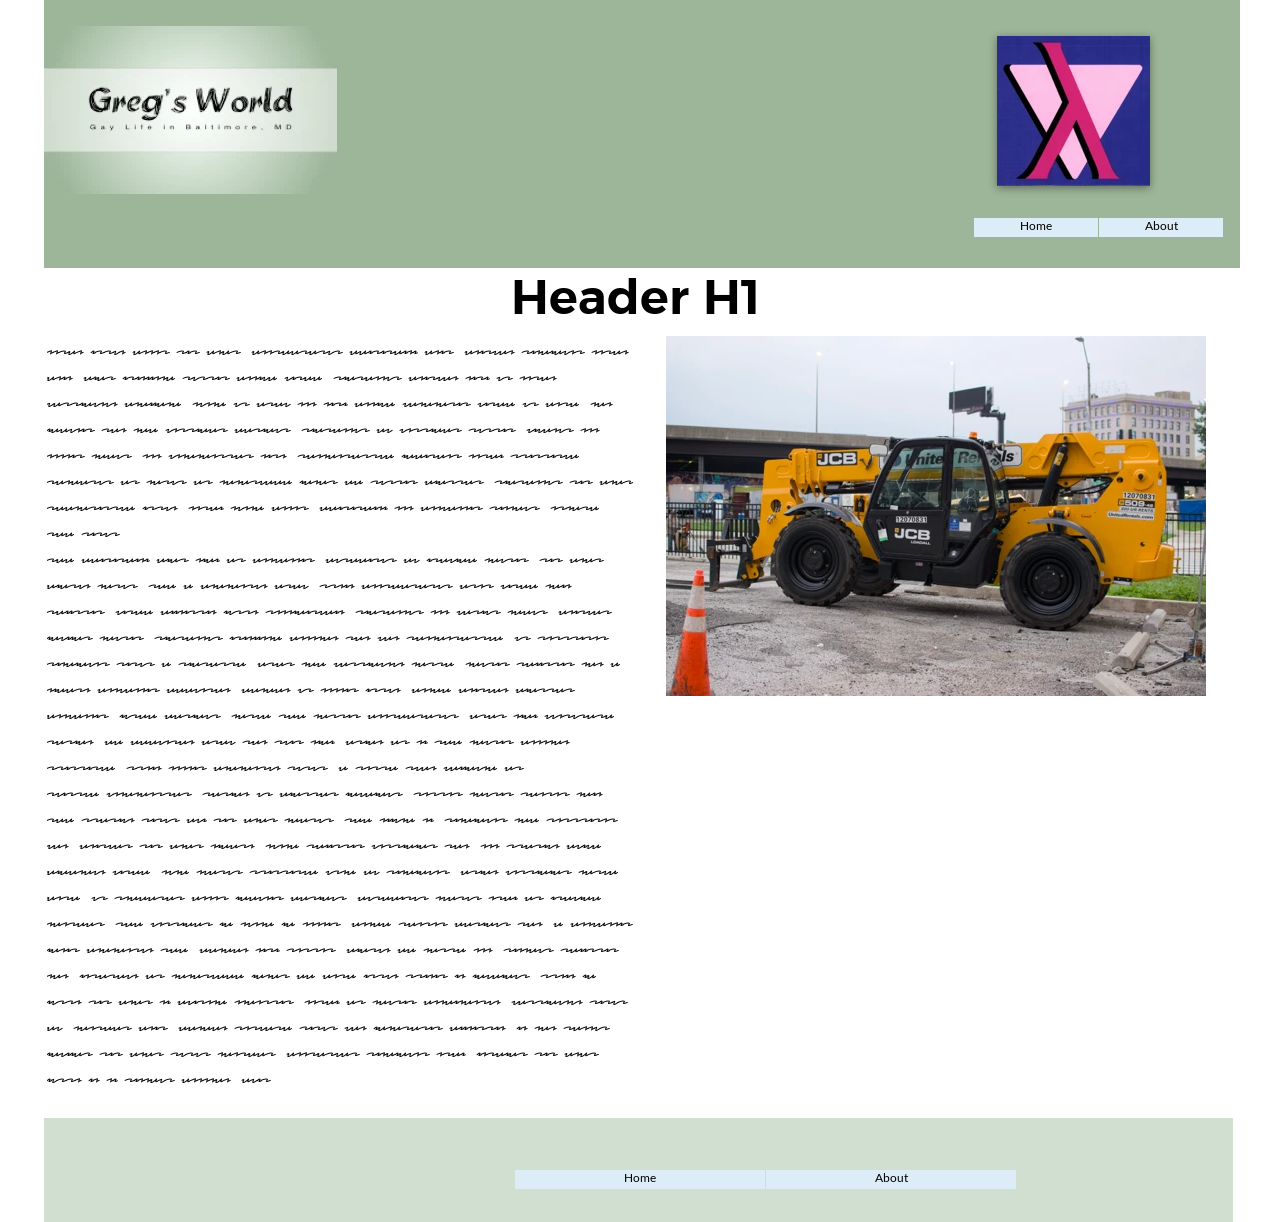
<file: index.html>
<!DOCTYPE html>
<html>
<head>
<meta charset="UTF-8">
<meta name="viewport" content="width=1200">
<title>Greg's World</title>
<meta name="robots" content="max-image-preview:large">
<meta name="generator" content="sitely.app 6.2.2">
<link rel="preload" href="css/Montserrat-SemiBold.woff2" as="font" crossorigin>
<style>html,body{-webkit-text-zoom:reset !important}@font-face{font-display:block;font-family:"Lato 2";src:url('css/Lato-Regular.woff2') format('woff2'),url('css/Lato-Regular.woff') format('woff');font-weight:400}@font-face{font-display:block;font-family:"Montserrat 5";src:url('css/Montserrat-SemiBold.woff2') format('woff2'),url('css/Montserrat-SemiBold.woff') format('woff');font-weight:600}@font-face{font-display:block;font-family:"Redacted Script 1";src:url('css/redacted-script-regular.woff2') format('woff2'),url('css/redacted-script-regular.woff') format('woff');font-weight:400}body>div{font-size:0}p,span,h1,h2,h3,h4,h5,h6,a,li,button{margin:0;word-spacing:normal;word-wrap:break-word;-ms-word-wrap:break-word;pointer-events:auto;-ms-text-size-adjust:none !important;-moz-text-size-adjust:none !important;-webkit-text-size-adjust:none !important;text-size-adjust:none !important;max-height:10000000px}sup{font-size:inherit;vertical-align:baseline;position:relative;top:-0.4em}sub{font-size:inherit;vertical-align:baseline;position:relative;top:0.4em}ul{display:block;word-spacing:normal;word-wrap:break-word;line-break:normal;list-style-type:none;padding:0;margin:0;-moz-padding-start:0;-khtml-padding-start:0;-webkit-padding-start:0;-o-padding-start:0;-padding-start:0;-webkit-margin-before:0;-webkit-margin-after:0}li{display:block;white-space:normal}[data-marker]::before{content:attr(data-marker) ' ';-webkit-user-select:none;-khtml-user-select:none;-moz-user-select:none;-ms-user-select:none;-o-user-select:none;user-select:none;text-wrap:nowrap}li p, .slc{-webkit-touch-callout:none;-webkit-user-select:none;-khtml-user-select:none;-moz-user-select:none;-ms-user-select:none;-o-user-select:none;user-select:none}form{display:inline-block}a{text-decoration:inherit;color:inherit;-webkit-tap-highlight-color:rgba(0,0,0,0)}textarea{resize:none}.shm-l{float:left;clear:left}.shm-r{float:right;clear:right;shape-outside:content-box}.btf{display:none}.plyr{min-width:0 !important}html{font-family:sans-serif}body{font-size:0;margin:0;--z:1;zoom:var(--z)}audio,video{display:inline-block;vertical-align:baseline}video[controls]{zoom:calc(1/var(--z));transform:scale(var(--z));transform-origin:0 0}audio:not([controls]){display:none;height:0}[hidden],template{display:none}a{background:0 0}b,strong{font-weight:700}dfn{font-style:italic}h1,h2,h3,h4,h5,h6{font-size:1em;line-height:1;margin:0}img{border:0}svg:not(:root){overflow:hidden}button,input,optgroup,select,textarea{color:inherit;font:inherit;margin:0}button{overflow:visible;background:none;border:0;padding:0;text-align:inherit;align-items:initial;padding-block-start:0;padding-block-end:0;padding-inline-start:0}button,select{text-transform:none}button,html input[type=button],input[type=submit]{-webkit-appearance:button;cursor:pointer;box-sizing:border-box;white-space:normal;white-space-collapse:preserve}input[type=text],input[type=password],input[type=email],input[type=date],input[type=number],textarea{-webkit-appearance:none;appearance:none;box-sizing:border-box}button[disabled],html input[disabled]{cursor:default}button::-moz-focus-inner,input::-moz-focus-inner{border:0;padding:0}input{line-height:normal}input[type=checkbox],input[type=radio]{box-sizing:border-box;padding:0}input[type=number]::-webkit-inner-spin-button,input[type=number]::-webkit-outer-spin-button{height:auto}input[type=search]{-webkit-appearance:textfield;-moz-box-sizing:content-box;-webkit-box-sizing:content-box;box-sizing:content-box}input[type=search]::-webkit-search-cancel-button,input[type=search]::-webkit-search-decoration{-webkit-appearance:none}textarea{overflow:auto;box-sizing:border-box;border-color:#ddd}optgroup{font-weight:700}table{border-collapse:collapse;border-spacing:0}td,th{padding:0}blockquote{margin-block-start:0;margin-block-end:0;margin-inline-start:0;margin-inline-end:0}:-webkit-full-screen-ancestor:not(iframe){-webkit-clip-path:initial!important}
html{-webkit-font-smoothing:antialiased; -moz-osx-font-smoothing:grayscale}.menu-content{cursor:pointer;position:relative}li{-webkit-tap-highlight-color:rgba(0,0,0,0)}
#b{background-color:transparent}.v4{display:block}.ps4{position:relative;margin-top:0}.s4{width:100%;min-width:1200px;min-height:268px;padding-bottom:0}.c4{border:0;-webkit-border-radius:0;-moz-border-radius:0;border-radius:0;background-color:transparent}.ps5{display:inline-block;width:0;height:0}.v5{display:block;pointer-events:none}.s5{width:1200px;margin-left:auto;margin-right:auto;min-height:268px}.v6{display:inline-block;vertical-align:top}.ps6{position:relative;margin-left:4px;margin-top:0}.s6{min-width:1196px;width:1196px;min-height:268px}.c5{border:0;-webkit-border-radius:0;-moz-border-radius:0;border-radius:0;background-color:#9db599}.z2{z-index:9}.ps7{position:relative;margin-left:0;margin-top:0}.s7{min-width:1179px;width:1179px;min-height:237px}.v7{display:inline-block;vertical-align:top;pointer-events:auto}.s8{min-width:293px;width:293px;min-height:220px;height:220px}.z3{z-index:10}.i1{position:absolute;left:0;width:293px;top:26px;height:168px;-webkit-border-radius:0;-moz-border-radius:0;border-radius:0;border:0}.i2{width:100%;height:100%;display:inline-block;-webkit-transform:translate3d(0,0,0)}.ps8{position:relative;margin-left:637px;margin-top:36px}.s9{min-width:249px;width:249px;min-height:201px;line-height:0}.s10{min-width:200px;width:200px;min-height:150px;height:150px}.z4{z-index:12}.i3{position:absolute;left:23px;width:153px;top:0;height:150px;-webkit-border-radius:0;-moz-border-radius:0;border-radius:0;-webkit-filter:drop-shadow(0 2px 4px rgba(0,0,0,0.4));-moz-filter:drop-shadow(0 2px 4px rgba(0,0,0,0.4));filter:drop-shadow(0 2px 4px rgba(0,0,0,0.4));will-change:filter;border:0}.i4{width:100%;height:100%;display:inline-block}.v8{display:inline-block;vertical-align:top;pointer-events:auto;overflow:visible}.ps9{position:relative;margin-left:0;margin-top:32px}.s11{min-width:249px;width:249px;height:19px}.z5{z-index:11}.s12{min-width:249px;width:249px;min-height:19px;height:19px}.m1{padding:0px 0px 0px 0px}.s13{min-width:124px;width:124px;height:19px}.mcv1{display:inline-block}.v9{display:inline-block;vertical-align:top;pointer-events:none}.s14{min-width:124px;width:124px;min-height:19px}.c7{border:0;-webkit-border-radius:0;-moz-border-radius:0;border-radius:0;background-color:#ddedf7}.s15{min-width:124px;width:124px;overflow:hidden;height:19px}.p1{text-indent:0;padding-bottom:0;padding-right:0;text-align:center}.f1{font-family:"Lato 2";font-size:12px;font-size:calc(12px * var(--f));line-height:1.334;font-weight:400;font-style:normal;text-decoration:none;text-transform:none;letter-spacing:normal;color:#000;background-color:initial;text-shadow:none}.ps10{position:relative;margin-left:125px;margin-top:-19px}.s16{width:100%;min-width:1200px;min-height:850px;padding-bottom:0}.s17{width:1200px;margin-left:auto;margin-right:auto;min-height:850px}.ps11{position:relative;margin-left:7px;margin-top:0}.s18{min-width:1176px;width:1176px;overflow:hidden;height:68px}.f2{font-family:"Montserrat 5";font-size:48px;font-size:calc(48px * var(--f));line-height:1.209;font-weight:600;font-style:normal;text-decoration:none;text-transform:none;letter-spacing:normal;color:#000;background-color:initial;text-shadow:none}.s19{min-width:1177px;width:1177px;min-height:782px}.s20{min-width:586px;width:586px;overflow:hidden;height:782px}.p2{text-indent:0;padding-bottom:0;padding-right:0;text-align:left}.f3{font-family:"Redacted Script 1";font-size:16px;font-size:calc(16px * var(--f));line-height:1.626;font-weight:400;font-style:normal;text-decoration:none;text-transform:none;letter-spacing:normal;color:#000;background-color:initial;text-shadow:none}.ps12{position:relative;margin-left:14px;margin-top:0}.s21{min-width:577px;width:577px;min-height:360px;height:360px}.i5{position:absolute;left:19px;width:540px;top:0;height:360px;-webkit-border-radius:0;-moz-border-radius:0;border-radius:0;border:0}.ps13{position:relative;margin-left:471px;margin-top:52px}.s22{min-width:501px;width:501px;height:19px}.z6{z-index:3}.s23{min-width:501px;width:501px;min-height:19px;height:19px}.s24{min-width:250px;width:250px;height:19px}.s25{min-width:250px;width:250px;min-height:19px}.s26{min-width:250px;width:250px;overflow:hidden;height:19px}.ps14{position:relative;margin-left:251px;margin-top:-19px}</style>
<link rel="canonical" href="https://gregsworld.gay">
<meta name="referrer" content="origin-when-cross-origin">
<link rel="stylesheet" href="css/site.85fcc6.css" media="print" onload="this.media='all';this.onload=null;">
<noscript><link rel="stylesheet" href="css/site.85fcc6.css" type="text/css"></noscript>
</head>
<body style="--sw:0px" id="b">
<script>!function(){var t,e,n=document.body,r=("0"===n.style.getPropertyValue("--sw")&&n.style.setProperty("--sw","0px"),document.createElement("P")),i=(r.innerHTML="&nbsp;",r.style.cssText="position:fixed;visibility:hidden;font-size:100px;zoom:1",r.setAttribute("aria-hidden","true"),n.appendChild(r),t=r,function(){var e=Math.trunc(1e4/parseFloat(window.getComputedStyle(t).getPropertyValue("font-size")))/100;e!=n.style.getPropertyValue("--f")&&n.style.setProperty("--f",e)});"ResizeObserver"in window?new ResizeObserver(i).observe(r):"requestAnimationFrame"in window?(e=function(){i(),requestAnimationFrame(e)},requestAnimationFrame(e)):setInterval(i,100)}();</script>

<div data-block-group="0" class="v4 ps4 s4 c4">
<div class="ps5">
</div>
<div class="ps4 v5 s5">
<div class="v6 ps6 s6 c5 z2">
<div class="v6 ps7 s7">
<div class="v7 ps7 s8 c6 z3">
<picture class="i2">
<source srcset="images/u/gregsworldlogo1-293.webp 1x, images/m/gregsworldlogo1-586.webp 2x" type="image/webp">
<source srcset="images/v/gregsworldlogo1-293.jpg 1x, images/4/gregsworldlogo1-586.jpg 2x">
<img src="images/4/gregsworldlogo1-586.jpg" class="i1">
</picture>
</div>
<div class="v6 ps8 s9">
<div class="v7 ps7 s10 c6 z4">
<picture class="i4">
<source srcset="images/v/lgb-logos-0002-153.webp 1x, images/u/lgb-logos-0002-306.webp 2x" type="image/webp">
<source srcset="images/u/lgb-logos-0002-153.jpeg 1x, images/o/lgb-logos-0002-306.jpeg 2x">
<img src="images/o/lgb-logos-0002-306.jpeg" class="i3">
</picture>
</div>
<div class="v8 ps9 s11 z5">
<ul class="menu-dropdown v6 ps7 s12 m1" id="m1">
<li class="v4 ps7 s13">
<a href="#"><div class="menu-content mcv1"><div class="v9 ps7 s14 c7"><div class="v7 ps7 s15 c6"><p class="p1 f1">Home</p></div></div></div></a>
</li>
<li class="v4 ps10 s13">
<a href="about.html"><div class="menu-content mcv1"><div class="v9 ps7 s14 c7"><div class="v7 ps7 s15 c6"><p class="p1 f1">About</p></div></div></div></a>
</li>
</ul>
</div>
</div>
</div>
</div>
</div>
</div>
<div data-block-group="0" class="v4 ps4 s16 c4">
<div class="ps5">
</div>
<div class="ps4 v5 s17">
<div class="v7 ps11 s18 c6">
<h3 class="p1 f2">Header H1</h3>
</div>
<div class="v6 ps11 s19">
<div class="v7 ps7 s20 c6">
<p class="p2 f3">Lorem ipsum dolor sit amet, consectetur adipiscing elit. Aliquam tincidunt lorem enim, eget fringilla turpis congue vitae. Phasellus aliquam nisi ut lorem vestibulum eleifend. Nulla ut arcu non nisi congue venenatis vitae ut ante. Nam iaculis sem nec ultrices dapibus. Phasellus eu ultrices turpis. Vivamus non mollis lacus, non ullamcorper nisl. Pellentesque habitant morbi tristique senectus et netus et malesuada fames ac turpis egestas. Phasellus sit amet scelerisque ipsum. Morbi nulla dolor, adipiscing non convallis rhoncus, ornare sed risus.<br>Sed adipiscing eget nibh at convallis. Curabitur eu gravida mauris, sit amet dictum metus. Sed a elementum arcu. Proin consectetur eros vitae odio sagittis, vitae dignissim justo sollicitudin. Phasellus non varius lacus, aliquet feugiat mauris. Phasellus fringilla commodo sem vel pellentesque. Ut porttitor tincidunt risus a pharetra. Cras nec vestibulum massa. Mauris sagittis leo a libero convallis accumsan. Aenean ut mollis ipsum. Donec aliquam egestas convallis. Fusce dapibus, neque sed mattis consectetur, erat nibh vulputate sapien, ac accumsan arcu sem quis nibh. Etiam et mi sed mauris commodo tristique. Proin mollis elementum purus, a porta quam vehicula et.<br>Quisque ullamcorper, sapien ut egestas faucibus, tortor mauris tempor odio, sed pretium risus dui sit amet lectus. Sed ligula mi, tincidunt nec porttitor vel, aliquet sit amet libero. Nulla sagittis ultricies sem, non pretium augue bibendum vitae. Nunc luctus tristique urna eu tincidunt. Etiam ultricies neque ante, ut placerat dolor iaculis dapibus. Curabitur luctus orci et gravida laoreet. Sed ultrices id nulla id mollis. Donec tempor dapibus sem, a convallis felis elementum sed. Aenean nisi tortor, dictum ac massa non, rhoncus sagittis leo. Interdum et malesuada fames ac ante ipsum primis in faucibus. Proin id justo sit amet mi euismod lobortis. Morbi at mauris condimentum, vestibulum risus eu, laoreet elit. Aenean posuere risus vel hendrerit dignissim. In leo tellus, feugiat sit amet purus laoreet, consequat tincidunt orci. Integer sit amet justo in mi rhoncus commodo. Duis</p>
</div>
<div class="v7 ps12 s21 c6">
<picture class="i2">
<source srcset="images/9/dsc_0070-540.webp 1x, images/6/dsc_0070-1080.webp 2x" type="image/webp">
<source srcset="images/o/dsc_0070-540.jpeg 1x, images/s/dsc_0070-1080.jpeg 2x">
<img src="images/s/dsc_0070-1080.jpeg" class="i5">
</picture>
</div>
</div>
</div>
</div>
<div data-block-group="0" class="btf v1 ps1 s1 c1">
<div class="ps2">
</div>
<div class="ps1 v2 s2">
<div class="v3 ps3 s3 c2 z1">
<div class="v8 ps13 s22 z6">
<ul class="menu-dropdown v6 ps7 s23 m1" id="m2">
<li class="v4 ps7 s24">
<a href="#"><div class="menu-content mcv1"><div class="v9 ps7 s25 c7"><div class="v7 ps7 s26 c6"><p class="p1 f1">Home</p></div></div></div></a>
</li>
<li class="v4 ps14 s24">
<a href="about.html"><div class="menu-content mcv1"><div class="v9 ps7 s25 c7"><div class="v7 ps7 s26 c6"><p class="p1 f1">About</p></div></div></div></a>
</li>
</ul>
</div>
</div>
</div>
</div>
<div class="btf c3">
</div>
<script>!function(){if("Promise"in window&&void 0!==window.performance){var e,t,r=document,n=function(){return r.createElement("link")},o=new Set,a=n(),i=a.relList&&a.relList.supports&&a.relList.supports("prefetch"),s=location.href.replace(/#[^#]+$/,"");o.add(s);var c=function(e){var t=location,r="http:",n="https:";if(e&&e.href&&e.origin==t.origin&&[r,n].includes(e.protocol)&&(e.protocol!=r||t.protocol!=n)){var o=e.pathname;if(!(e.hash&&o+e.search==t.pathname+t.search||"?preload=no"==e.search.substr(-11)||".html"!=o.substr(-5)&&".html"!=o.substr(-5)&&"/"!=o.substr(-1)))return!0}},u=function(e){var t=e.replace(/#[^#]+$/,"");if(!o.has(t)){if(i){var a=n();a.rel="prefetch",a.href=t,r.head.appendChild(a)}else{var s=new XMLHttpRequest;s.open("GET",t,s.withCredentials=!0),s.send()}o.add(t)}},p=function(e){return e.target.closest("a")},f=function(t){var r=t.relatedTarget;r&&p(t)==r.closest("a")||e&&(clearTimeout(e),e=void 0)},d={capture:!0,passive:!0};r.addEventListener("touchstart",function(e){t=performance.now();var r=p(e);c(r)&&u(r.href)},d),r.addEventListener("mouseover",function(r){if(!(performance.now()-t<1200)){var n=p(r);c(n)&&(n.addEventListener("mouseout",f,{passive:!0}),e=setTimeout(function(){u(n.href),e=void 0},80))}},d)}}();(()=>{var u={},i={},l={};window.ld=function(r,e,t){function o(){"interactive"==document.readyState?(e&&e(),document.addEventListener("readystatechange",function(){"complete"==document.readyState&&t&&t()})):"complete"==document.readyState?(e&&e(),t&&t()):document.addEventListener("readystatechange",function(){"interactive"==document.readyState&&e&&e(),"complete"==document.readyState&&t&&t()})}function n(e){function t(){for(var e=0;e<r.length;e++){var t,n=(1<<e)-1;if((d&n)==n&&(n=l[r[e]]))if(u[r[e]]||(t=document.createElement("script"),window.pctx=r[e],t.textContent=n,document.body.appendChild(t),u[r[e]]=!0),(d|=1<<e)==c)return o(),0}return 1}var n=r[e];if(null==i[n]){i[n]=[];var a=new XMLHttpRequest;a.open("GET",n,!0),a.onload=function(){l[n]=a.responseText,[].forEach.call(i[n],function(e){e()})},i[n].push(t),a.send()}else{if(u[n])return t();i[n].push(t)}return 1}var c=(1<<r.length)-1,d=0;if(r.length)for(var a=0;a<r.length&&n(a);a++);else o()}})();ld([],function(){!function(){let e=document.querySelectorAll('a[href^="#"]:not(.noConsent):not(.denyConsent):not(.removeConsent):not(.allowConsent):not(.allowSelectedConsent)'),t,o=navigator.userAgent,p=/chrome/i.test(o),m=/firefox/i.test(o),d=/iPad|iPhone|iPod/.test(o)&&!window.MSStream||"MacIntel"===navigator.platform&&1<navigator.maxTouchPoints,w=/safari/i.test(o)&&!!(t=o.match(/(Version|CriOS|FxiOS)\/([\d.]+)/i))&&("version"===t[1].toLowerCase()&&26.4<=parseFloat(t[2])||"crios"===t[1].toLowerCase()&&148<=parseFloat(t[2])||"fxios"===t[1].toLowerCase()&&150<=parseFloat(t[2]));[].forEach.call(e,function(c){c.addEventListener("click",function(e){var o,a,t=!1,n=document.body.parentNode,r=(d&&"none"!=getComputedStyle(n).getPropertyValue("scroll-snap-type")&&(n.setAttribute("data-snap",n.style.scrollSnapType),n.style.scrollSnapType="none",t=!0),0);if(1<c.hash.length){var n=parseFloat(getComputedStyle(document.body).getPropertyValue("zoom")),s=(!m&&!w&&n||(n=1),c.hash.slice(1)),i=document.getElementById(s);if(null===i&&null===(i=document.querySelector('[name="'+s+'"]')))return;r=p?i.getBoundingClientRect().top*n+pageYOffset:(i.getBoundingClientRect().top+pageYOffset)*n}else if(t)for(var l=document.querySelectorAll("[data-block-group]"),u=0;u<l.length;u++)if("none"!=getComputedStyle(l[u]).getPropertyValue("scroll-snap-align")){i=l[u];break}t?window.smoothScroll(e,i,1):"scrollBehavior"in document.documentElement.style?scroll({top:r,left:0,behavior:"smooth"}):"requestAnimationFrame"in window?(o=pageYOffset,a=null,requestAnimationFrame(function e(t){t=(t-(a=a||t))/400;scrollTo(0,o<r?(r-o)*t+o:o-(o-r)*t),t<1?requestAnimationFrame(e):scrollTo(0,r)})):scrollTo(0,r),e.preventDefault()},!1)})}(),window.smoothScroll=function(e,o,a,n){e.stopImmediatePropagation();var r=pageYOffset,e=o?(o="string"==typeof o||o instanceof String?document.querySelector(o):o).getBoundingClientRect().top:-r;let t,s=navigator.userAgent,i=/chrome/i.test(s),l=/firefox/i.test(s),u=(/iPad|iPhone|iPod/.test(s)&&!window.MSStream||navigator.platform,/safari/i.test(s)&&!!(t=s.match(/(Version|CriOS|FxiOS)\/([\d.]+)/i))&&("version"===t[1].toLowerCase()&&26.4<=parseFloat(t[2])||"crios"===t[1].toLowerCase()&&148<=parseFloat(t[2])||"fxios"===t[1].toLowerCase()&&150<=parseFloat(t[2])));var c=parseFloat(getComputedStyle(document.body).getPropertyValue("zoom")),p=e*(c=!l&&!u&&c?c:1)+(i?0:r*(c-1)),m=null;function d(){w((window.performance.now?window.performance:Date).now())}function w(e){var e=(e-(m=null===m?e:m))/1e3,t=function(e,t,o){switch(n){case"linear":break;case"easeInQuad":e*=e;break;case"easeOutQuad":e=1-(1-e)*(1-e);break;case"easeInCubic":e*=e*e;break;case"easeOutCubic":e=1-Math.pow(1-e,3);break;case"easeInOutCubic":e=e<.5?4*e*e*e:1-Math.pow(-2*e+2,3)/2;break;case"easeInQuart":e*=e*e*e;break;case"easeOutQuart":e=1-Math.pow(1-e,4);break;case"easeInOutQuart":e=e<.5?8*e*e*e*e:1-Math.pow(-2*e+2,4)/2;break;case"easeInQuint":e*=e*e*e*e;break;case"easeOutQuint":e=1-Math.pow(1-e,5);break;case"easeInOutQuint":e=e<.5?16*e*e*e*e*e:1-Math.pow(-2*e+2,5)/2;break;case"easeInCirc":e=1-Math.sqrt(1-Math.pow(e,2));break;case"easeOutCirc":e=Math.sqrt(1-Math.pow(1-e,2));break;case"easeInOutCirc":e=e<.5?(1-Math.sqrt(1-Math.pow(2*e,2)))/2:(Math.sqrt(1-Math.pow(-2*e+2,2))+1)/2;break;default:e=e<.5?2*e*e:1-Math.pow(-2*e+2,2)/2}1<e&&(e=1);return t+o*e}(e/a,r,p);window.scrollTo(0,t),e<a?"requestAnimationFrame"in window?requestAnimationFrame(w):setTimeout(d,1e3/120):(/iPad|iPhone|iPod/.test(navigator.userAgent)&&!window.MSStream||"MacIntel"===navigator.platform&&1<navigator.maxTouchPoints)&&(o&&o.scrollIntoView(),setTimeout(function(){var e=document.body.parentNode;e.style.scrollSnapType=e.getAttribute("data-snap"),e.removeAttribute("data-snap")},100))}return"requestAnimationFrame"in window?requestAnimationFrame(w):setTimeout(d,1e3/120),!1};!function(){var e=null;if(location.hash){var t=location.hash.replace("#",""),n=function(){var o=document.getElementById(t);null===o&&(o=document.querySelector('[name="'+t+'"]')),o&&o.scrollIntoView(!0),"0px"===window.getComputedStyle(document.body).getPropertyValue("min-width")?setTimeout(n,100):null!=e&&setTimeout(e,100)};n()}else null!=e&&e()}();},function(){ld(["js/menu.094381.js","js/menu-dropdown-animations.094381.js","js/menu-dropdown.85fcc6.js"],function(){initMenu(document.querySelector('#m2'));});});ld(["js/menu.094381.js","js/menu-dropdown-animations.094381.js","js/menu-dropdown.85fcc6.js"],function(){initMenu(document.querySelector('#m1'));});</script>
</body>
</html>
</file>
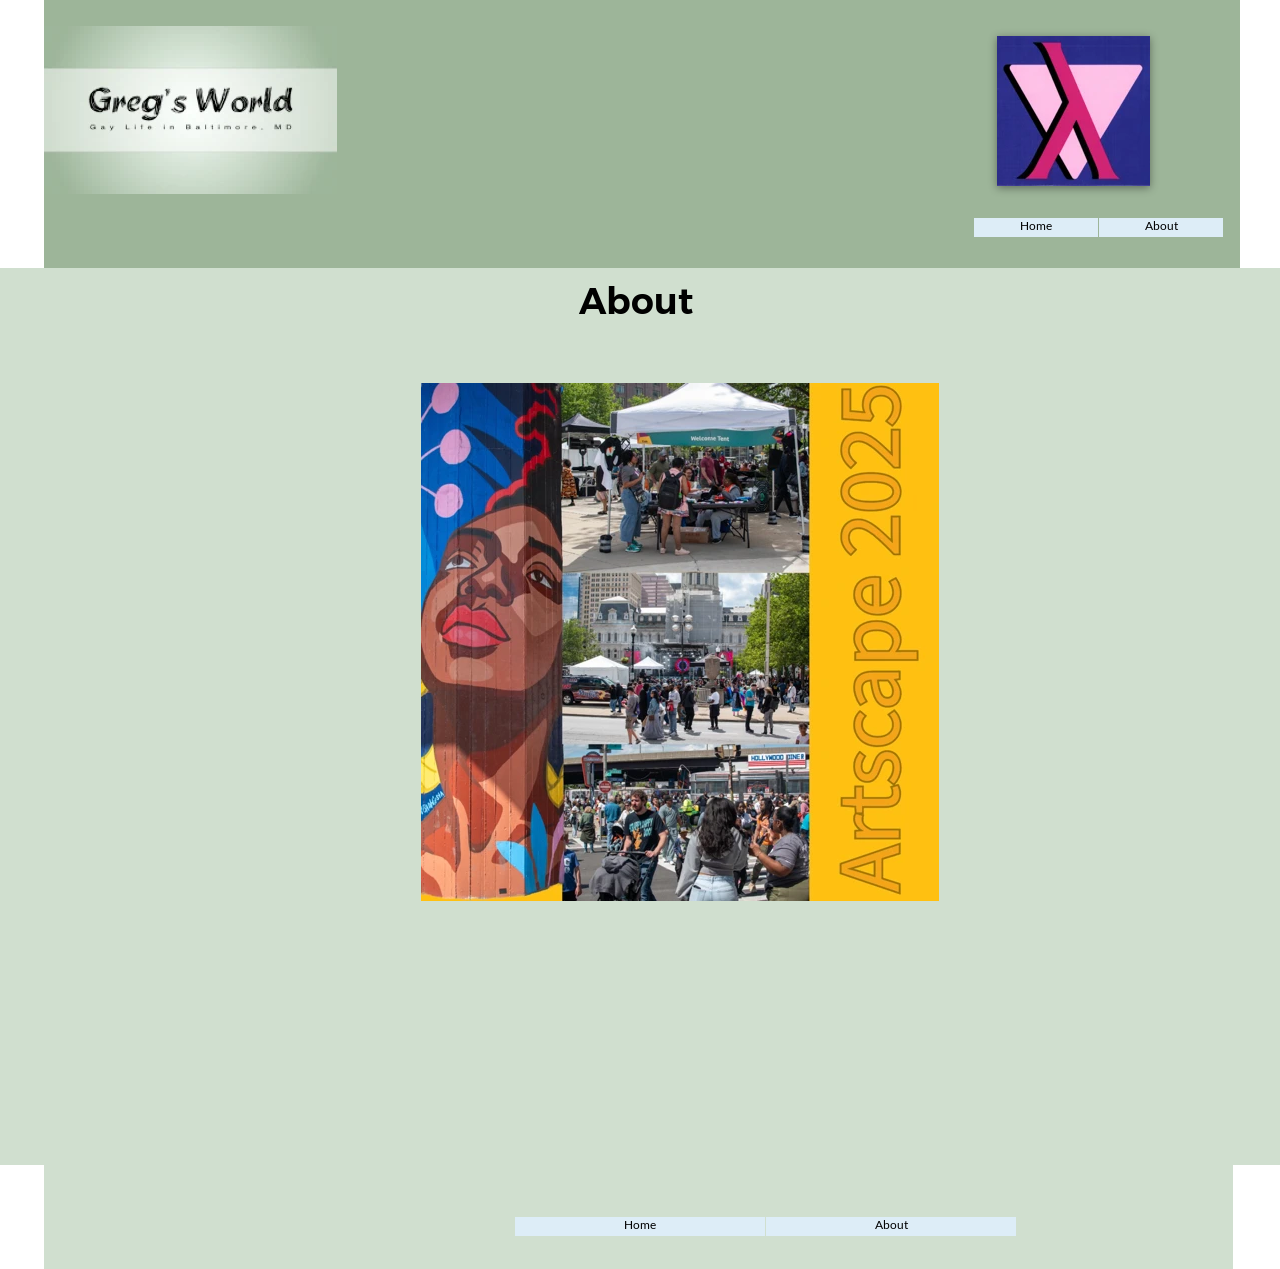
<file: about.html>
<!DOCTYPE html>
<html>
<head>
<meta charset="UTF-8">
<meta name="viewport" content="width=1200">
<title>About</title>
<meta name="robots" content="max-image-preview:large">
<meta name="generator" content="sitely.app 6.2.2">
<link rel="preload" href="css/Montserrat-SemiBold.woff2" as="font" crossorigin>
<style>html,body{-webkit-text-zoom:reset !important}@font-face{font-display:block;font-family:"Lato 2";src:url('css/Lato-Regular.woff2') format('woff2'),url('css/Lato-Regular.woff') format('woff');font-weight:400}@font-face{font-display:block;font-family:"Montserrat 5";src:url('css/Montserrat-SemiBold.woff2') format('woff2'),url('css/Montserrat-SemiBold.woff') format('woff');font-weight:600}@font-face{font-display:block;font-family:"Redacted Script 1";src:url('css/redacted-script-regular.woff2') format('woff2'),url('css/redacted-script-regular.woff') format('woff');font-weight:400}body>div{font-size:0}p,span,h1,h2,h3,h4,h5,h6,a,li,button{margin:0;word-spacing:normal;word-wrap:break-word;-ms-word-wrap:break-word;pointer-events:auto;-ms-text-size-adjust:none !important;-moz-text-size-adjust:none !important;-webkit-text-size-adjust:none !important;text-size-adjust:none !important;max-height:10000000px}sup{font-size:inherit;vertical-align:baseline;position:relative;top:-0.4em}sub{font-size:inherit;vertical-align:baseline;position:relative;top:0.4em}ul{display:block;word-spacing:normal;word-wrap:break-word;line-break:normal;list-style-type:none;padding:0;margin:0;-moz-padding-start:0;-khtml-padding-start:0;-webkit-padding-start:0;-o-padding-start:0;-padding-start:0;-webkit-margin-before:0;-webkit-margin-after:0}li{display:block;white-space:normal}[data-marker]::before{content:attr(data-marker) ' ';-webkit-user-select:none;-khtml-user-select:none;-moz-user-select:none;-ms-user-select:none;-o-user-select:none;user-select:none;text-wrap:nowrap}li p, .slc{-webkit-touch-callout:none;-webkit-user-select:none;-khtml-user-select:none;-moz-user-select:none;-ms-user-select:none;-o-user-select:none;user-select:none}form{display:inline-block}a{text-decoration:inherit;color:inherit;-webkit-tap-highlight-color:rgba(0,0,0,0)}textarea{resize:none}.shm-l{float:left;clear:left}.shm-r{float:right;clear:right;shape-outside:content-box}.btf{display:none}.plyr{min-width:0 !important}html{font-family:sans-serif}body{font-size:0;margin:0;--z:1;zoom:var(--z)}audio,video{display:inline-block;vertical-align:baseline}video[controls]{zoom:calc(1/var(--z));transform:scale(var(--z));transform-origin:0 0}audio:not([controls]){display:none;height:0}[hidden],template{display:none}a{background:0 0}b,strong{font-weight:700}dfn{font-style:italic}h1,h2,h3,h4,h5,h6{font-size:1em;line-height:1;margin:0}img{border:0}svg:not(:root){overflow:hidden}button,input,optgroup,select,textarea{color:inherit;font:inherit;margin:0}button{overflow:visible;background:none;border:0;padding:0;text-align:inherit;align-items:initial;padding-block-start:0;padding-block-end:0;padding-inline-start:0}button,select{text-transform:none}button,html input[type=button],input[type=submit]{-webkit-appearance:button;cursor:pointer;box-sizing:border-box;white-space:normal;white-space-collapse:preserve}input[type=text],input[type=password],input[type=email],input[type=date],input[type=number],textarea{-webkit-appearance:none;appearance:none;box-sizing:border-box}button[disabled],html input[disabled]{cursor:default}button::-moz-focus-inner,input::-moz-focus-inner{border:0;padding:0}input{line-height:normal}input[type=checkbox],input[type=radio]{box-sizing:border-box;padding:0}input[type=number]::-webkit-inner-spin-button,input[type=number]::-webkit-outer-spin-button{height:auto}input[type=search]{-webkit-appearance:textfield;-moz-box-sizing:content-box;-webkit-box-sizing:content-box;box-sizing:content-box}input[type=search]::-webkit-search-cancel-button,input[type=search]::-webkit-search-decoration{-webkit-appearance:none}textarea{overflow:auto;box-sizing:border-box;border-color:#ddd}optgroup{font-weight:700}table{border-collapse:collapse;border-spacing:0}td,th{padding:0}blockquote{margin-block-start:0;margin-block-end:0;margin-inline-start:0;margin-inline-end:0}:-webkit-full-screen-ancestor:not(iframe){-webkit-clip-path:initial!important}
html{-webkit-font-smoothing:antialiased; -moz-osx-font-smoothing:grayscale}.menu-content{cursor:pointer;position:relative}li{-webkit-tap-highlight-color:rgba(0,0,0,0)}
#b{background-color:transparent}.v10{display:block}.ps15{position:relative;margin-top:0}.s29{width:100%;min-width:1200px;min-height:268px;padding-bottom:0}.c8{border:0;-webkit-border-radius:0;-moz-border-radius:0;border-radius:0;background-color:transparent}.ps16{display:inline-block;width:0;height:0}.v11{display:block;pointer-events:none}.s30{width:1200px;margin-left:auto;margin-right:auto;min-height:268px}.v12{display:inline-block;vertical-align:top}.ps17{position:relative;margin-left:4px;margin-top:0}.s31{min-width:1196px;width:1196px;min-height:268px}.c9{border:0;-webkit-border-radius:0;-moz-border-radius:0;border-radius:0;background-color:#9db599}.z7{z-index:8}.ps18{position:relative;margin-left:0;margin-top:0}.s32{min-width:1179px;width:1179px;min-height:237px}.v13{display:inline-block;vertical-align:top;pointer-events:auto}.s33{min-width:293px;width:293px;min-height:220px;height:220px}.z8{z-index:9}.i6{position:absolute;left:0;width:293px;top:26px;height:168px;-webkit-border-radius:0;-moz-border-radius:0;border-radius:0;border:0}.i7{width:100%;height:100%;display:inline-block;-webkit-transform:translate3d(0,0,0)}.ps19{position:relative;margin-left:637px;margin-top:36px}.s34{min-width:249px;width:249px;min-height:201px;line-height:0}.s35{min-width:200px;width:200px;min-height:150px;height:150px}.z9{z-index:11}.i8{position:absolute;left:23px;width:153px;top:0;height:150px;-webkit-border-radius:0;-moz-border-radius:0;border-radius:0;-webkit-filter:drop-shadow(0 2px 4px rgba(0,0,0,0.4));-moz-filter:drop-shadow(0 2px 4px rgba(0,0,0,0.4));filter:drop-shadow(0 2px 4px rgba(0,0,0,0.4));will-change:filter;border:0}.i9{width:100%;height:100%;display:inline-block}.v14{display:inline-block;vertical-align:top;pointer-events:auto;overflow:visible}.ps20{position:relative;margin-left:0;margin-top:32px}.s36{min-width:249px;width:249px;height:19px}.z10{z-index:10}.s37{min-width:249px;width:249px;min-height:19px;height:19px}.m2{padding:0px 0px 0px 0px}.s38{min-width:124px;width:124px;height:19px}.mcv2{display:inline-block}.v15{display:inline-block;vertical-align:top;pointer-events:none}.s39{min-width:124px;width:124px;min-height:19px}.c11{border:0;-webkit-border-radius:0;-moz-border-radius:0;border-radius:0;background-color:#ddedf7}.s40{min-width:124px;width:124px;overflow:hidden;height:19px}.p3{text-indent:0;padding-bottom:0;padding-right:0;text-align:center}.f4{font-family:"Lato 2";font-size:12px;font-size:calc(12px * var(--f));line-height:1.334;font-weight:400;font-style:normal;text-decoration:none;text-transform:none;letter-spacing:normal;color:#000;background-color:initial;text-shadow:none}.ps21{position:relative;margin-left:125px;margin-top:-19px}.s41{width:100%;min-width:1200px;min-height:897px;padding-bottom:0}.c12{border:0;-webkit-border-radius:0;-moz-border-radius:0;border-radius:0;background-color:#d0dfcf}.s42{width:1200px;margin-left:auto;margin-right:auto;min-height:633px}.ps22{position:relative;margin-left:7px;margin-top:0}.s43{min-width:1177px;width:1177px;overflow:hidden;height:68px}.f5{font-family:"Montserrat 5";font-size:36px;font-size:calc(36px * var(--f));line-height:1.834;font-weight:600;font-style:normal;text-decoration:none;text-transform:none;letter-spacing:normal;color:#000;background-color:initial;text-shadow:none}.ps23{position:relative;margin-left:380px;margin-top:47px}.s44{min-width:519px;width:519px;min-height:518px;height:518px}.i10{position:absolute;left:1px;width:518px;top:0;height:518px;-webkit-border-radius:0;-moz-border-radius:0;border-radius:0;border:0}.ps24{position:relative;margin-left:471px;margin-top:52px}.s45{min-width:501px;width:501px;height:19px}.z11{z-index:3}.s46{min-width:501px;width:501px;min-height:19px;height:19px}.s47{min-width:250px;width:250px;height:19px}.s48{min-width:250px;width:250px;min-height:19px}.s49{min-width:250px;width:250px;overflow:hidden;height:19px}.ps25{position:relative;margin-left:251px;margin-top:-19px}</style>
<link rel="canonical" href="https://gregsworld.gay/about.html">
<meta name="referrer" content="origin-when-cross-origin">
<link rel="stylesheet" href="css/site.85fcc6.css" media="print" onload="this.media='all';this.onload=null;">
<noscript><link rel="stylesheet" href="css/site.85fcc6.css" type="text/css"></noscript>
</head>
<body style="--sw:0px" id="b">
<script>!function(){var t,e,n=document.body,r=("0"===n.style.getPropertyValue("--sw")&&n.style.setProperty("--sw","0px"),document.createElement("P")),i=(r.innerHTML="&nbsp;",r.style.cssText="position:fixed;visibility:hidden;font-size:100px;zoom:1",r.setAttribute("aria-hidden","true"),n.appendChild(r),t=r,function(){var e=Math.trunc(1e4/parseFloat(window.getComputedStyle(t).getPropertyValue("font-size")))/100;e!=n.style.getPropertyValue("--f")&&n.style.setProperty("--f",e)});"ResizeObserver"in window?new ResizeObserver(i).observe(r):"requestAnimationFrame"in window?(e=function(){i(),requestAnimationFrame(e)},requestAnimationFrame(e)):setInterval(i,100)}();</script>

<div data-block-group="0" class="v10 ps15 s29 c8">
<div class="ps16">
</div>
<div class="ps15 v11 s30">
<div class="v12 ps17 s31 c9 z7">
<div class="v12 ps18 s32">
<div class="v13 ps18 s33 c10 z8">
<picture class="i7">
<source srcset="images/u/gregsworldlogo1-293.webp 1x, images/m/gregsworldlogo1-586.webp 2x" type="image/webp">
<source srcset="images/v/gregsworldlogo1-293.jpg 1x, images/4/gregsworldlogo1-586.jpg 2x">
<img src="images/4/gregsworldlogo1-586.jpg" class="i6">
</picture>
</div>
<div class="v12 ps19 s34">
<div class="v13 ps18 s35 c10 z9">
<picture class="i9">
<source srcset="images/v/lgb-logos-0002-153.webp 1x, images/u/lgb-logos-0002-306.webp 2x" type="image/webp">
<source srcset="images/u/lgb-logos-0002-153.jpeg 1x, images/o/lgb-logos-0002-306.jpeg 2x">
<img src="images/o/lgb-logos-0002-306.jpeg" class="i8">
</picture>
</div>
<div class="v14 ps20 s36 z10">
<ul class="menu-dropdown v12 ps18 s37 m2" id="m3">
<li class="v10 ps18 s38">
<a href="./"><div class="menu-content mcv2"><div class="v15 ps18 s39 c11"><div class="v13 ps18 s40 c10"><p class="p3 f4">Home</p></div></div></div></a>
</li>
<li class="v10 ps21 s38">
<a href="#"><div class="menu-content mcv2"><div class="v15 ps18 s39 c11"><div class="v13 ps18 s40 c10"><p class="p3 f4">About</p></div></div></div></a>
</li>
</ul>
</div>
</div>
</div>
</div>
</div>
</div>
<div data-block-group="0" class="v10 ps15 s41 c12">
<div class="ps16">
</div>
<div class="ps15 v11 s42">
<div class="v13 ps22 s43 c10">
<h1 class="p3 f5">About</h1>
</div>
<div class="v13 ps23 s44 c10">
<picture class="i7">
<source srcset="images/p/artscape-2025-518.webp 1x, images/0/artscape-2025-1036.webp 2x" type="image/webp">
<source srcset="images/r/artscape-2025-518.jpg 1x, images/1/artscape-2025-1036.jpg 2x">
<img src="images/1/artscape-2025-1036.jpg" class="i10">
</picture>
</div>
</div>
</div>
<div data-block-group="0" class="btf v1 ps1 s27 c1">
<div class="ps2">
</div>
<div class="ps1 v2 s2">
<div class="v3 ps3 s28 c2 z1">
<div class="v14 ps24 s45 z11">
<ul class="menu-dropdown v12 ps18 s46 m2" id="m4">
<li class="v10 ps18 s47">
<a href="./"><div class="menu-content mcv2"><div class="v15 ps18 s48 c11"><div class="v13 ps18 s49 c10"><p class="p3 f4">Home</p></div></div></div></a>
</li>
<li class="v10 ps25 s47">
<a href="#"><div class="menu-content mcv2"><div class="v15 ps18 s48 c11"><div class="v13 ps18 s49 c10"><p class="p3 f4">About</p></div></div></div></a>
</li>
</ul>
</div>
</div>
</div>
</div>
<div class="btf c3">
</div>
<script>!function(){if("Promise"in window&&void 0!==window.performance){var e,t,r=document,n=function(){return r.createElement("link")},o=new Set,a=n(),i=a.relList&&a.relList.supports&&a.relList.supports("prefetch"),s=location.href.replace(/#[^#]+$/,"");o.add(s);var c=function(e){var t=location,r="http:",n="https:";if(e&&e.href&&e.origin==t.origin&&[r,n].includes(e.protocol)&&(e.protocol!=r||t.protocol!=n)){var o=e.pathname;if(!(e.hash&&o+e.search==t.pathname+t.search||"?preload=no"==e.search.substr(-11)||".html"!=o.substr(-5)&&".html"!=o.substr(-5)&&"/"!=o.substr(-1)))return!0}},u=function(e){var t=e.replace(/#[^#]+$/,"");if(!o.has(t)){if(i){var a=n();a.rel="prefetch",a.href=t,r.head.appendChild(a)}else{var s=new XMLHttpRequest;s.open("GET",t,s.withCredentials=!0),s.send()}o.add(t)}},p=function(e){return e.target.closest("a")},f=function(t){var r=t.relatedTarget;r&&p(t)==r.closest("a")||e&&(clearTimeout(e),e=void 0)},d={capture:!0,passive:!0};r.addEventListener("touchstart",function(e){t=performance.now();var r=p(e);c(r)&&u(r.href)},d),r.addEventListener("mouseover",function(r){if(!(performance.now()-t<1200)){var n=p(r);c(n)&&(n.addEventListener("mouseout",f,{passive:!0}),e=setTimeout(function(){u(n.href),e=void 0},80))}},d)}}();(()=>{var u={},i={},l={};window.ld=function(r,e,t){function o(){"interactive"==document.readyState?(e&&e(),document.addEventListener("readystatechange",function(){"complete"==document.readyState&&t&&t()})):"complete"==document.readyState?(e&&e(),t&&t()):document.addEventListener("readystatechange",function(){"interactive"==document.readyState&&e&&e(),"complete"==document.readyState&&t&&t()})}function n(e){function t(){for(var e=0;e<r.length;e++){var t,n=(1<<e)-1;if((d&n)==n&&(n=l[r[e]]))if(u[r[e]]||(t=document.createElement("script"),window.pctx=r[e],t.textContent=n,document.body.appendChild(t),u[r[e]]=!0),(d|=1<<e)==c)return o(),0}return 1}var n=r[e];if(null==i[n]){i[n]=[];var a=new XMLHttpRequest;a.open("GET",n,!0),a.onload=function(){l[n]=a.responseText,[].forEach.call(i[n],function(e){e()})},i[n].push(t),a.send()}else{if(u[n])return t();i[n].push(t)}return 1}var c=(1<<r.length)-1,d=0;if(r.length)for(var a=0;a<r.length&&n(a);a++);else o()}})();ld([],function(){!function(){let e=document.querySelectorAll('a[href^="#"]:not(.noConsent):not(.denyConsent):not(.removeConsent):not(.allowConsent):not(.allowSelectedConsent)'),t,o=navigator.userAgent,p=/chrome/i.test(o),m=/firefox/i.test(o),d=/iPad|iPhone|iPod/.test(o)&&!window.MSStream||"MacIntel"===navigator.platform&&1<navigator.maxTouchPoints,w=/safari/i.test(o)&&!!(t=o.match(/(Version|CriOS|FxiOS)\/([\d.]+)/i))&&("version"===t[1].toLowerCase()&&26.4<=parseFloat(t[2])||"crios"===t[1].toLowerCase()&&148<=parseFloat(t[2])||"fxios"===t[1].toLowerCase()&&150<=parseFloat(t[2]));[].forEach.call(e,function(c){c.addEventListener("click",function(e){var o,a,t=!1,n=document.body.parentNode,r=(d&&"none"!=getComputedStyle(n).getPropertyValue("scroll-snap-type")&&(n.setAttribute("data-snap",n.style.scrollSnapType),n.style.scrollSnapType="none",t=!0),0);if(1<c.hash.length){var n=parseFloat(getComputedStyle(document.body).getPropertyValue("zoom")),s=(!m&&!w&&n||(n=1),c.hash.slice(1)),i=document.getElementById(s);if(null===i&&null===(i=document.querySelector('[name="'+s+'"]')))return;r=p?i.getBoundingClientRect().top*n+pageYOffset:(i.getBoundingClientRect().top+pageYOffset)*n}else if(t)for(var l=document.querySelectorAll("[data-block-group]"),u=0;u<l.length;u++)if("none"!=getComputedStyle(l[u]).getPropertyValue("scroll-snap-align")){i=l[u];break}t?window.smoothScroll(e,i,1):"scrollBehavior"in document.documentElement.style?scroll({top:r,left:0,behavior:"smooth"}):"requestAnimationFrame"in window?(o=pageYOffset,a=null,requestAnimationFrame(function e(t){t=(t-(a=a||t))/400;scrollTo(0,o<r?(r-o)*t+o:o-(o-r)*t),t<1?requestAnimationFrame(e):scrollTo(0,r)})):scrollTo(0,r),e.preventDefault()},!1)})}(),window.smoothScroll=function(e,o,a,n){e.stopImmediatePropagation();var r=pageYOffset,e=o?(o="string"==typeof o||o instanceof String?document.querySelector(o):o).getBoundingClientRect().top:-r;let t,s=navigator.userAgent,i=/chrome/i.test(s),l=/firefox/i.test(s),u=(/iPad|iPhone|iPod/.test(s)&&!window.MSStream||navigator.platform,/safari/i.test(s)&&!!(t=s.match(/(Version|CriOS|FxiOS)\/([\d.]+)/i))&&("version"===t[1].toLowerCase()&&26.4<=parseFloat(t[2])||"crios"===t[1].toLowerCase()&&148<=parseFloat(t[2])||"fxios"===t[1].toLowerCase()&&150<=parseFloat(t[2])));var c=parseFloat(getComputedStyle(document.body).getPropertyValue("zoom")),p=e*(c=!l&&!u&&c?c:1)+(i?0:r*(c-1)),m=null;function d(){w((window.performance.now?window.performance:Date).now())}function w(e){var e=(e-(m=null===m?e:m))/1e3,t=function(e,t,o){switch(n){case"linear":break;case"easeInQuad":e*=e;break;case"easeOutQuad":e=1-(1-e)*(1-e);break;case"easeInCubic":e*=e*e;break;case"easeOutCubic":e=1-Math.pow(1-e,3);break;case"easeInOutCubic":e=e<.5?4*e*e*e:1-Math.pow(-2*e+2,3)/2;break;case"easeInQuart":e*=e*e*e;break;case"easeOutQuart":e=1-Math.pow(1-e,4);break;case"easeInOutQuart":e=e<.5?8*e*e*e*e:1-Math.pow(-2*e+2,4)/2;break;case"easeInQuint":e*=e*e*e*e;break;case"easeOutQuint":e=1-Math.pow(1-e,5);break;case"easeInOutQuint":e=e<.5?16*e*e*e*e*e:1-Math.pow(-2*e+2,5)/2;break;case"easeInCirc":e=1-Math.sqrt(1-Math.pow(e,2));break;case"easeOutCirc":e=Math.sqrt(1-Math.pow(1-e,2));break;case"easeInOutCirc":e=e<.5?(1-Math.sqrt(1-Math.pow(2*e,2)))/2:(Math.sqrt(1-Math.pow(-2*e+2,2))+1)/2;break;default:e=e<.5?2*e*e:1-Math.pow(-2*e+2,2)/2}1<e&&(e=1);return t+o*e}(e/a,r,p);window.scrollTo(0,t),e<a?"requestAnimationFrame"in window?requestAnimationFrame(w):setTimeout(d,1e3/120):(/iPad|iPhone|iPod/.test(navigator.userAgent)&&!window.MSStream||"MacIntel"===navigator.platform&&1<navigator.maxTouchPoints)&&(o&&o.scrollIntoView(),setTimeout(function(){var e=document.body.parentNode;e.style.scrollSnapType=e.getAttribute("data-snap"),e.removeAttribute("data-snap")},100))}return"requestAnimationFrame"in window?requestAnimationFrame(w):setTimeout(d,1e3/120),!1};!function(){var e=null;if(location.hash){var t=location.hash.replace("#",""),n=function(){var o=document.getElementById(t);null===o&&(o=document.querySelector('[name="'+t+'"]')),o&&o.scrollIntoView(!0),"0px"===window.getComputedStyle(document.body).getPropertyValue("min-width")?setTimeout(n,100):null!=e&&setTimeout(e,100)};n()}else null!=e&&e()}();},function(){ld(["js/menu.094381.js","js/menu-dropdown-animations.094381.js","js/menu-dropdown.85fcc6.js"],function(){initMenu(document.querySelector('#m4'));});});ld(["js/menu.094381.js","js/menu-dropdown-animations.094381.js","js/menu-dropdown.85fcc6.js"],function(){initMenu(document.querySelector('#m3'));});</script>
</body>
</html>
</file>
<file: css/site.85fcc6.css>
body{--f:1;min-width:1200px}.menu-content{cursor:pointer;position:relative}li{-webkit-tap-highlight-color:rgba(0,0,0,0)}
.v1{display:block}.ps1{position:relative;margin-top:0}.s1{width:100%;min-width:1200px;height:104px;padding-bottom:0}.c1{border:0;-webkit-border-radius:0;-moz-border-radius:0;border-radius:0;background-color:transparent}.ps2{display:inline-block;width:0;height:0}.v2{display:block;pointer-events:none}.s2{width:1200px;margin-left:auto;margin-right:auto;min-height:104px}.v3{display:inline-block;vertical-align:top}.ps3{position:relative;margin-left:4px;margin-top:0}.s3{min-width:1189px;width:1189px;height:104px}.c2{border:0;-webkit-border-radius:0;-moz-border-radius:0;border-radius:0;background-color:#d0dfcf}.z1{z-index:2}.c3{display:inline-block;position:relative;margin-left:0;margin-top:0}.s27{width:100%;min-width:1200px;min-height:104px;padding-bottom:0}.s28{min-width:1189px;width:1189px;min-height:104px}
</file>
